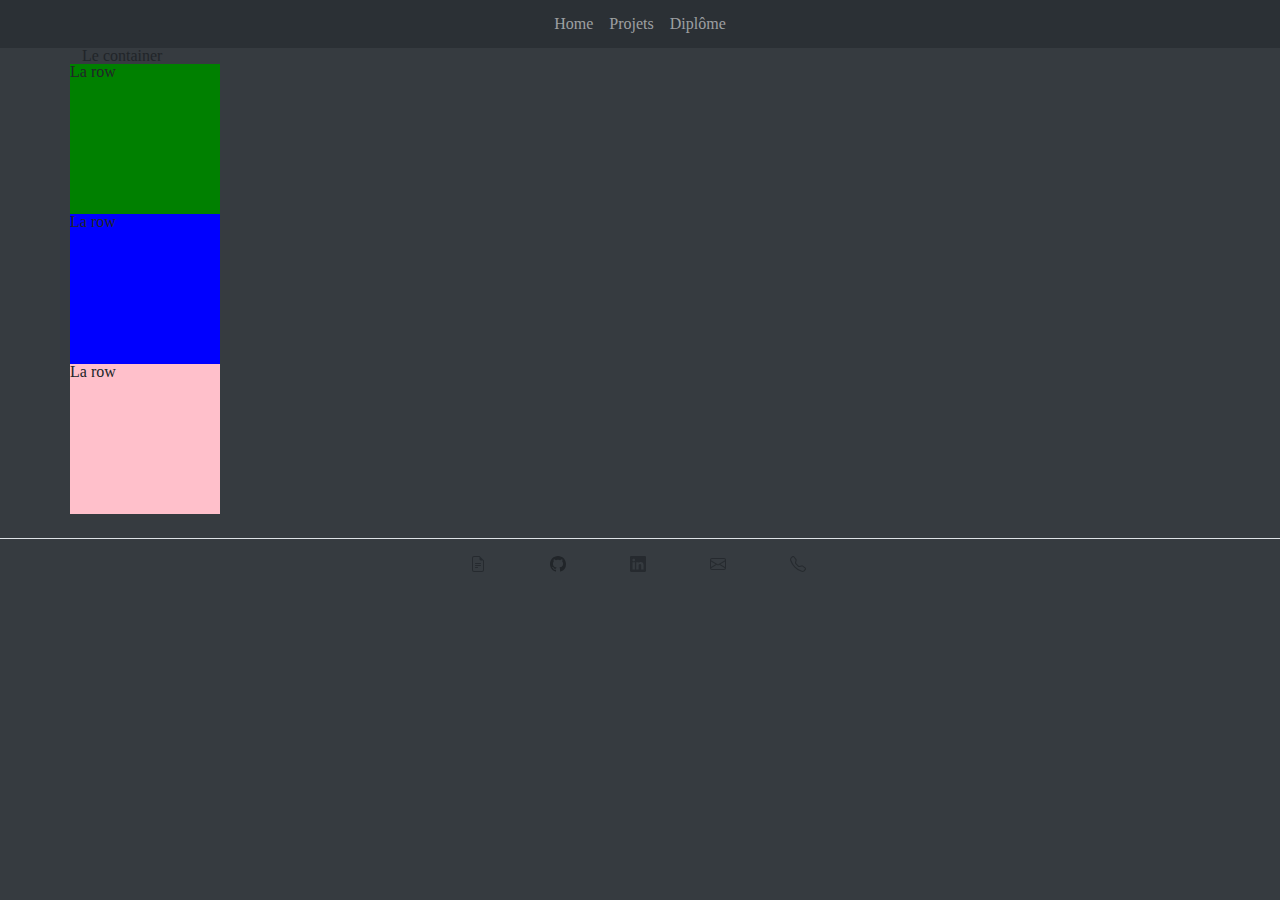
<file: index.html>
<!DOCTYPE html>
<html lang="en">
  <head>
    <meta charset="UTF-8" />
    <meta name="viewport" content="width=device-width, initial-scale=1.0" />
    <link rel="stylesheet" href="./assets/bootstrap/bootstrap.min.css" />
    <title>Document</title>
    <link rel="stylesheet" href="./styles.css" />
  </head>
  <body>
    <nav class="navbar navbar-expand-lg bg-body-tertiary" data-bs-theme="dark">
      <div class="container-fluid justify-content-end">
        <button
          class="navbar-toggler"
          type="button"
          data-bs-toggle="collapse"
          data-bs-target="#navbarNav"
          aria-controls="navbarNav"
          aria-expanded="false"
          aria-label="Toggle navigation"
        >
          <span class="navbar-toggler-icon"></span>
        </button>
        <div
          class="collapse navbar-collapse justify-content-center"
          id="navbarNav"
        >
          <ul class="navbar-nav">
            <li class="nav-item">
              <a class="nav-link" href="#">Home</a>
            </li>
            <li class="nav-item">
              <a class="nav-link" href="#">Projets</a>
            </li>
            <li class="nav-item">
              <a class="nav-link" href="#">Diplôme</a>
            </li>
          </ul>
        </div>
      </div>
    </nav>
    <div class="container bgc">
      Le container
      <div class="row bgr1">La row</div>
      <div class="row bgr2">La row</div>
      <div class="row bgr3">La row</div>
    </div>

    <footer
      class="d-flex flex-wrap justify-content-between align-items-center py-3 my-4 border-top"
    >
      <ul class="nav col-md-4 justify-content-evenly mx-auto list-unstyled d-flex">
        <li class="ms-3">
          <a class="text-body-secondary" href="#"
            ><svg xmlns="http://www.w3.org/2000/svg" width="16" height="16" fill="currentColor" class="bi bi-file-earmark-text" viewBox="0 0 16 16">
              <path d="M5.5 7a.5.5 0 0 0 0 1h5a.5.5 0 0 0 0-1zM5 9.5a.5.5 0 0 1 .5-.5h5a.5.5 0 0 1 0 1h-5a.5.5 0 0 1-.5-.5m0 2a.5.5 0 0 1 .5-.5h2a.5.5 0 0 1 0 1h-2a.5.5 0 0 1-.5-.5"/>
              <path d="M9.5 0H4a2 2 0 0 0-2 2v12a2 2 0 0 0 2 2h8a2 2 0 0 0 2-2V4.5zm0 1v2A1.5 1.5 0 0 0 11 4.5h2V14a1 1 0 0 1-1 1H4a1 1 0 0 1-1-1V2a1 1 0 0 1 1-1z"/>
            </svg></a>
        </li>
        <li class="ms-3">
          <a class="text-body-secondary" href="#"></a>
            <svg
              xmlns="http://www.w3.org/2000/svg"
              width="16"
              height="16"
              fill="currentColor"
              class="bi bi-github"
              viewBox="0 0 16 16"
            >
              <path
                d="M8 0C3.58 0 0 3.58 0 8c0 3.54 2.29 6.53 5.47 7.59.4.07.55-.17.55-.38 0-.19-.01-.82-.01-1.49-2.01.37-2.53-.49-2.69-.94-.09-.23-.48-.94-.82-1.13-.28-.15-.68-.52-.01-.53.63-.01 1.08.58 1.23.82.72 1.21 1.87.87 2.33.66.07-.52.28-.87.51-1.07-1.78-.2-3.64-.89-3.64-3.95 0-.87.31-1.59.82-2.15-.08-.2-.36-1.02.08-2.12 0 0 .67-.21 2.2.82.64-.18 1.32-.27 2-.27s1.36.09 2 .27c1.53-1.04 2.2-.82 2.2-.82.44 1.1.16 1.92.08 2.12.51.56.82 1.27.82 2.15 0 3.07-1.87 3.75-3.65 3.95.29.25.54.73.54 1.48 0 1.07-.01 1.93-.01 2.2 0 .21.15.46.55.38A8.01 8.01 0 0 0 16 8c0-4.42-3.58-8-8-8"
              />
            </svg
          ></a>
        </li>
        <li class="ms-3">
          <a class="text-body-secondary" href="#"
            ><svg xmlns="http://www.w3.org/2000/svg" width="16" height="16" fill="currentColor" class="bi bi-linkedin" viewBox="0 0 16 16">
              <path d="M0 1.146C0 .513.526 0 1.175 0h13.65C15.474 0 16 .513 16 1.146v13.708c0 .633-.526 1.146-1.175 1.146H1.175C.526 16 0 15.487 0 14.854zm4.943 12.248V6.169H2.542v7.225zm-1.2-8.212c.837 0 1.358-.554 1.358-1.248-.015-.709-.52-1.248-1.342-1.248S2.4 3.226 2.4 3.934c0 .694.521 1.248 1.327 1.248zm4.908 8.212V9.359c0-.216.016-.432.08-.586.173-.431.568-.878 1.232-.878.869 0 1.216.662 1.216 1.634v3.865h2.401V9.25c0-2.22-1.184-3.252-2.764-3.252-1.274 0-1.845.7-2.165 1.193v.025h-.016l.016-.025V6.169h-2.4c.03.678 0 7.225 0 7.225z"/>
            </svg></a>
        </li>
        <li class="ms-3">
          <a class="text-body-secondary" href="#"
            ><svg xmlns="http://www.w3.org/2000/svg" width="16" height="16" fill="currentColor" class="bi bi-envelope" viewBox="0 0 16 16">
              <path d="M0 4a2 2 0 0 1 2-2h12a2 2 0 0 1 2 2v8a2 2 0 0 1-2 2H2a2 2 0 0 1-2-2zm2-1a1 1 0 0 0-1 1v.217l7 4.2 7-4.2V4a1 1 0 0 0-1-1zm13 2.383-4.708 2.825L15 11.105zm-.034 6.876-5.64-3.471L8 9.583l-1.326-.795-5.64 3.47A1 1 0 0 0 2 13h12a1 1 0 0 0 .966-.741M1 11.105l4.708-2.897L1 5.383z"/>
            </svg></a>
        </li>
        <li class="ms-3">
          <a class="text-body-secondary" href="#"
            ><svg xmlns="http://www.w3.org/2000/svg" width="16" height="16" fill="currentColor" class="bi bi-telephone" viewBox="0 0 16 16">
              <path d="M3.654 1.328a.678.678 0 0 0-1.015-.063L1.605 2.3c-.483.484-.661 1.169-.45 1.77a17.6 17.6 0 0 0 4.168 6.608 17.6 17.6 0 0 0 6.608 4.168c.601.211 1.286.033 1.77-.45l1.034-1.034a.678.678 0 0 0-.063-1.015l-2.307-1.794a.68.68 0 0 0-.58-.122l-2.19.547a1.75 1.75 0 0 1-1.657-.459L5.482 8.062a1.75 1.75 0 0 1-.46-1.657l.548-2.19a.68.68 0 0 0-.122-.58zM1.884.511a1.745 1.745 0 0 1 2.612.163L6.29 2.98c.329.423.445.974.315 1.494l-.547 2.19a.68.68 0 0 0 .178.643l2.457 2.457a.68.68 0 0 0 .644.178l2.189-.547a1.75 1.75 0 0 1 1.494.315l2.306 1.794c.829.645.905 1.87.163 2.611l-1.034 1.034c-.74.74-1.846 1.065-2.877.702a18.6 18.6 0 0 1-7.01-4.42 18.6 18.6 0 0 1-4.42-7.009c-.362-1.03-.037-2.137.703-2.877z"/>
            </svg></a>
        </li>
      </ul>
    </footer>
    <script src="./assets/bootstrap/bootstrap.min.js"></script>
  </body>
</html>
</file>
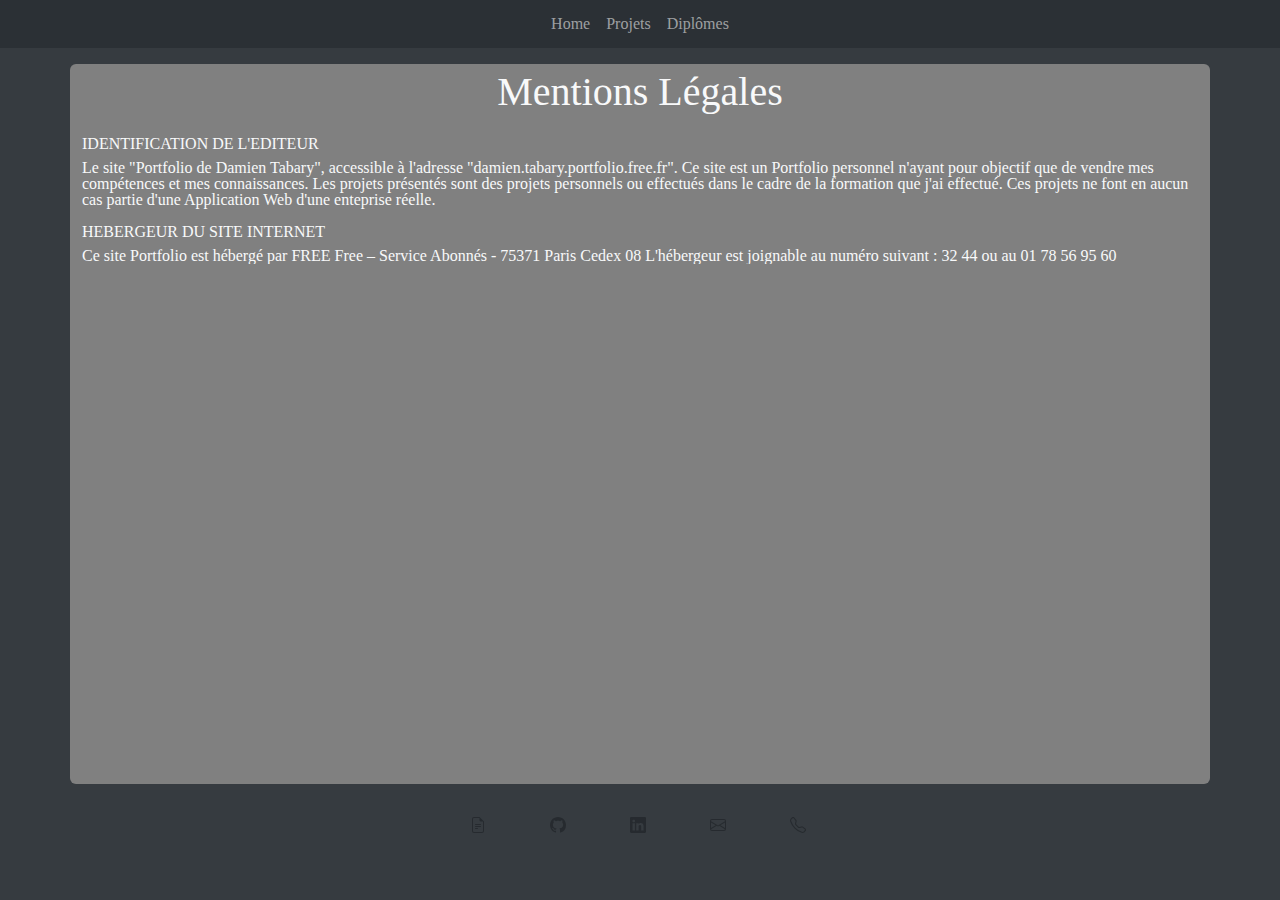
<file: pages/mentions_legales.html>
<!DOCTYPE html>
<html lang="en">
  <head>
    <meta charset="UTF-8" />
    <meta name="viewport" content="width=device-width, initial-scale=1.0" />
    <title>Mentions légales | Portfolio de Damien Tabary</title>
    <link rel="stylesheet" href="../assets/bootstrap/bootstrap.min.css" />
    <link rel="stylesheet" href="../styles.css" />
  </head>
  <body>
    <nav class="navbar navbar-expand-lg bg-body-tertiary" data-bs-theme="dark">
      <div class="container-fluid justify-content-end">
        <button
          class="navbar-toggler"
          type="button"
          data-bs-toggle="collapse"
          data-bs-target="#navbarNav"
          aria-controls="navbarNav"
          aria-expanded="false"
          aria-label="Toggle navigation"
        >
          <span class="navbar-toggler-icon"></span>
        </button>
        <div
          class="collapse navbar-collapse justify-content-center"
          id="navbarNav"
        >
          <ul class="navbar-nav">
            <li class="nav-item">
              <a class="nav-link" href="/">Home</a>
            </li>
            <li class="nav-item">
              <a class="nav-link" href="./projets.html">Projets</a>
            </li>
            <li class="nav-item">
              <a class="nav-link" href="./diplomes.html">Diplômes</a>
            </li>
          </ul>
        </div>
      </div>
    </nav>
    <div class="container main-content text-light rounded">
      <h1 class="text-center my-3 py-2 fs-1">Mentions Légales</h1>

      <h2 class="fs-6 mt-2">IDENTIFICATION DE L'EDITEUR</h2>
      <pre class="text-wrap fs-6 mb-2 py-2">
          Le site "Portfolio de <span id="firstName"></span> <span id="lastName"></span>", accessible à l'adresse "damien.tabary.portfolio.free.fr". 
          Ce site est un Portfolio personnel n'ayant pour objectif que de vendre mes compétences et 
          mes connaissances. Les projets présentés sont des projets personnels ou effectués dans le 
          cadre de la formation que j'ai effectué. Ces projets ne font en aucun cas partie d'une 
          Application Web d'une enteprise réelle.
        </pre>
      <h2 class="fs-6 mt-2">HEBERGEUR DU SITE INTERNET</h2>
      <pre class="text-wrap fs-6 pt-2">
            Ce site Portfolio est hébergé par FREE 
            Free – Service Abonnés - 75371 Paris Cedex 08
            L'hébergeur est joignable au numéro suivant : 32 44 ou au 01 78 56 95 60
        </pre
      >
    </div>
    <footer
      class="d-flex flex-wrap justify-content-between align-items-center py-2 my-4"
    >
      <ul
        class="nav col-md-4 justify-content-evenly mx-auto list-unstyled d-flex"
      >
        <li class="ms-3">
          <a class="text-body-secondary" href="./mentions_legales.html"
            ><svg
              xmlns="http://www.w3.org/2000/svg"
              width="16"
              height="16"
              fill="currentColor"
              class="bi bi-file-earmark-text"
              viewBox="0 0 16 16"
            >
              <path
                d="M5.5 7a.5.5 0 0 0 0 1h5a.5.5 0 0 0 0-1zM5 9.5a.5.5 0 0 1 .5-.5h5a.5.5 0 0 1 0 1h-5a.5.5 0 0 1-.5-.5m0 2a.5.5 0 0 1 .5-.5h2a.5.5 0 0 1 0 1h-2a.5.5 0 0 1-.5-.5"
              />
              <path
                d="M9.5 0H4a2 2 0 0 0-2 2v12a2 2 0 0 0 2 2h8a2 2 0 0 0 2-2V4.5zm0 1v2A1.5 1.5 0 0 0 11 4.5h2V14a1 1 0 0 1-1 1H4a1 1 0 0 1-1-1V2a1 1 0 0 1 1-1z"
              /></svg
          ></a>
        </li>
        <li class="ms-3">
          <a class="text-body-secondary" href="" id="github" target="_blank">
            <svg
              xmlns="http://www.w3.org/2000/svg"
              width="16"
              height="16"
              fill="currentColor"
              class="bi bi-github"
              viewBox="0 0 16 16"
            >
              <path
                d="M8 0C3.58 0 0 3.58 0 8c0 3.54 2.29 6.53 5.47 7.59.4.07.55-.17.55-.38 0-.19-.01-.82-.01-1.49-2.01.37-2.53-.49-2.69-.94-.09-.23-.48-.94-.82-1.13-.28-.15-.68-.52-.01-.53.63-.01 1.08.58 1.23.82.72 1.21 1.87.87 2.33.66.07-.52.28-.87.51-1.07-1.78-.2-3.64-.89-3.64-3.95 0-.87.31-1.59.82-2.15-.08-.2-.36-1.02.08-2.12 0 0 .67-.21 2.2.82.64-.18 1.32-.27 2-.27s1.36.09 2 .27c1.53-1.04 2.2-.82 2.2-.82.44 1.1.16 1.92.08 2.12.51.56.82 1.27.82 2.15 0 3.07-1.87 3.75-3.65 3.95.29.25.54.73.54 1.48 0 1.07-.01 1.93-.01 2.2 0 .21.15.46.55.38A8.01 8.01 0 0 0 16 8c0-4.42-3.58-8-8-8"
              /></svg
          ></a>
        </li>
        <li class="ms-3">
          <a class="text-body-secondary" href="" id="linkedin" target="_blank"
            ><svg
              xmlns="http://www.w3.org/2000/svg"
              width="16"
              height="16"
              fill="currentColor"
              class="bi bi-linkedin"
              viewBox="0 0 16 16"
            >
              <path
                d="M0 1.146C0 .513.526 0 1.175 0h13.65C15.474 0 16 .513 16 1.146v13.708c0 .633-.526 1.146-1.175 1.146H1.175C.526 16 0 15.487 0 14.854zm4.943 12.248V6.169H2.542v7.225zm-1.2-8.212c.837 0 1.358-.554 1.358-1.248-.015-.709-.52-1.248-1.342-1.248S2.4 3.226 2.4 3.934c0 .694.521 1.248 1.327 1.248zm4.908 8.212V9.359c0-.216.016-.432.08-.586.173-.431.568-.878 1.232-.878.869 0 1.216.662 1.216 1.634v3.865h2.401V9.25c0-2.22-1.184-3.252-2.764-3.252-1.274 0-1.845.7-2.165 1.193v.025h-.016l.016-.025V6.169h-2.4c.03.678 0 7.225 0 7.225z"
              /></svg
          ></a>
        </li>
        <li class="ms-3">
          <a class="text-body-secondary" href="./contact.html"
            ><svg
              xmlns="http://www.w3.org/2000/svg"
              width="16"
              height="16"
              fill="currentColor"
              class="bi bi-envelope"
              viewBox="0 0 16 16"
            >
              <path
                d="M0 4a2 2 0 0 1 2-2h12a2 2 0 0 1 2 2v8a2 2 0 0 1-2 2H2a2 2 0 0 1-2-2zm2-1a1 1 0 0 0-1 1v.217l7 4.2 7-4.2V4a1 1 0 0 0-1-1zm13 2.383-4.708 2.825L15 11.105zm-.034 6.876-5.64-3.471L8 9.583l-1.326-.795-5.64 3.47A1 1 0 0 0 2 13h12a1 1 0 0 0 .966-.741M1 11.105l4.708-2.897L1 5.383z"
              /></svg
          ></a>
        </li>
        <li class="ms-3">
          <a class="text-body-secondary" href="" id="phone"
            ><svg
              xmlns="http://www.w3.org/2000/svg"
              width="16"
              height="16"
              fill="currentColor"
              class="bi bi-telephone"
              viewBox="0 0 16 16"
            >
              <path
                d="M3.654 1.328a.678.678 0 0 0-1.015-.063L1.605 2.3c-.483.484-.661 1.169-.45 1.77a17.6 17.6 0 0 0 4.168 6.608 17.6 17.6 0 0 0 6.608 4.168c.601.211 1.286.033 1.77-.45l1.034-1.034a.678.678 0 0 0-.063-1.015l-2.307-1.794a.68.68 0 0 0-.58-.122l-2.19.547a1.75 1.75 0 0 1-1.657-.459L5.482 8.062a1.75 1.75 0 0 1-.46-1.657l.548-2.19a.68.68 0 0 0-.122-.58zM1.884.511a1.745 1.745 0 0 1 2.612.163L6.29 2.98c.329.423.445.974.315 1.494l-.547 2.19a.68.68 0 0 0 .178.643l2.457 2.457a.68.68 0 0 0 .644.178l2.189-.547a1.75 1.75 0 0 1 1.494.315l2.306 1.794c.829.645.905 1.87.163 2.611l-1.034 1.034c-.74.74-1.846 1.065-2.877.702a18.6 18.6 0 0 1-7.01-4.42 18.6 18.6 0 0 1-4.42-7.009c-.362-1.03-.037-2.137.703-2.877z"
              /></svg
          ></a>
        </li>
      </ul>
    </footer>
    <script src="../assets/bootstrap/bootstrap.min.js"></script>
    <script type="module" src="../assets/app.js"></script>
  </body>
</html>
</file>
<file: styles.css>
@import url("./assets/base/reset.css");
body {
  background-color: #363b40;
}
.main-content {
  background-color: grey;
  width: 95vw;
  height: 80vh;
}
.bgr1 {
  background-color: green;
  width: 150px;
  height: 150px;
}
.bgr2 {
  background-color: blue;
  width: 150px;
  height: 150px;
}
.bgr3 {
  background-color: pink;
  width: 150px;
  height: 150px;
}

footer ul li {
  margin: 0 20px;
}
</file>
